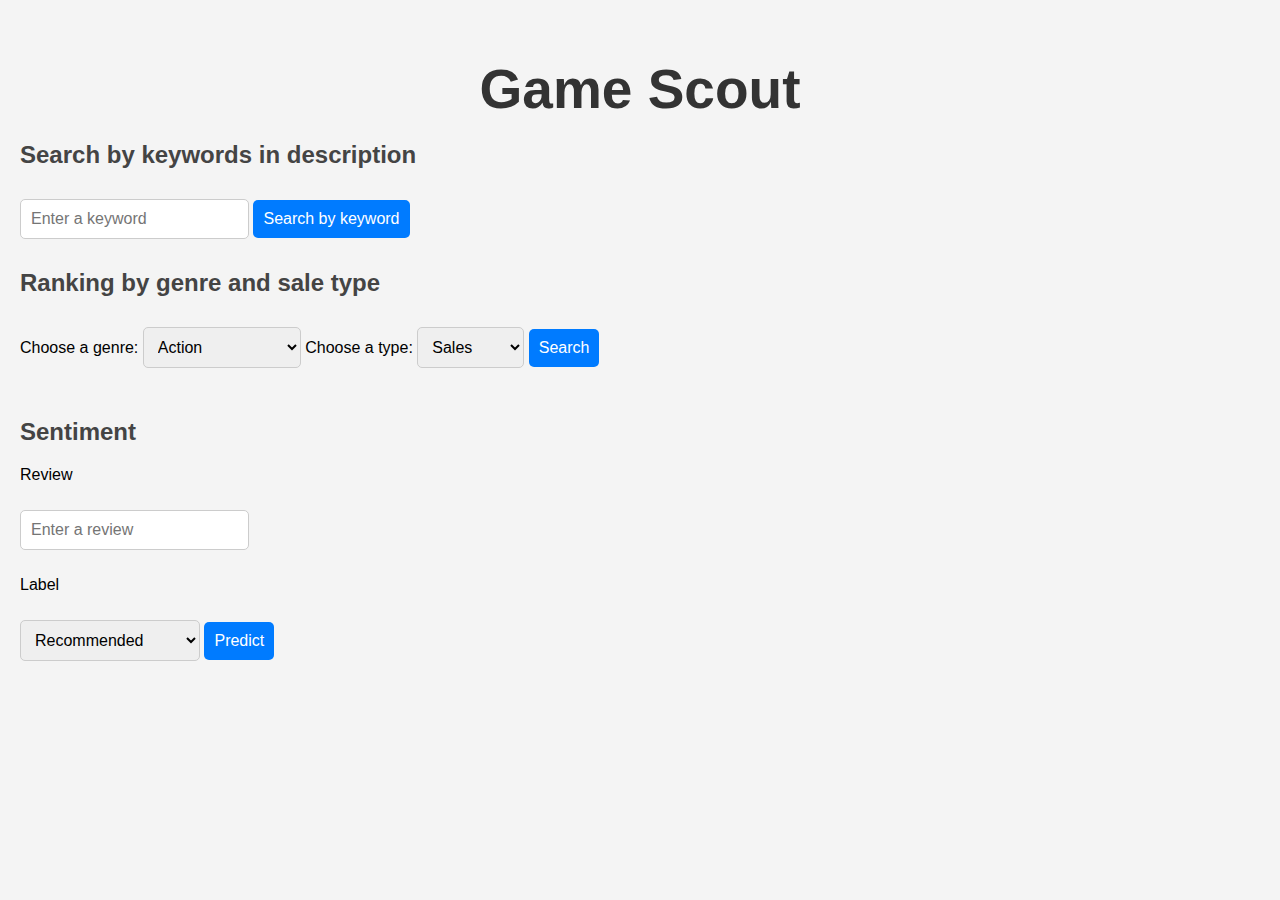
<file: src/main/resources/static/index.html>
<!DOCTYPE html>
<html lang="en">
<head>
    <meta charset="UTF-8">
    <meta name="viewport" content="width=device-width, initial-scale=1.0">
    <title>Game Search</title>
    <link rel="stylesheet" href="index.css"> <!-- Link to CSS -->
</head>
<body>
<h1>Game Scout</h1>

<h2>Search by keywords in description</h2>
<input type="text" id="keyword" placeholder="Enter a keyword" />
<button onclick="searchGames('GET')">Search by keyword</button>

<h2>Ranking by genre and sale type</h2>
<label for="genre">Choose a genre:</label>
<select name="genre" id="genre">
    <option value="Action">Action</option>
    <option value="Adventure">Adventure</option>
    <option value="Role-Playing">Role-Playing</option>
    <option value="Strategy">Strategy</option>
    <option value="Simulation">Simulation</option>
    <option value="Sports & Racing">Sports & Racing</option>
</select>

<label for="type">Choose a type:</label>
<select name="type" id="type">
    <option value="Sales">Sales</option>
    <option value="Revenue">Revenue</option>
</select>

<button onclick="ranking('GET')">Search</button>
<div id="results"></div>

<h2>Sentiment</h2>
<p>Review</p>
<input type="text" id="review" placeholder="Enter a review" />
<p>Label</p>
<select name="recommendation" id="recommendation">
    <option value="Recommended">Recommended</option>
    <option value="Not Recommended">Not Recommended</option>
</select>
<button onclick="sentiment()">Predict</button>
<div id="output"></div>

<script src="index.js"></script> <!-- Link to JavaScript -->
</body>
</html>
</file>
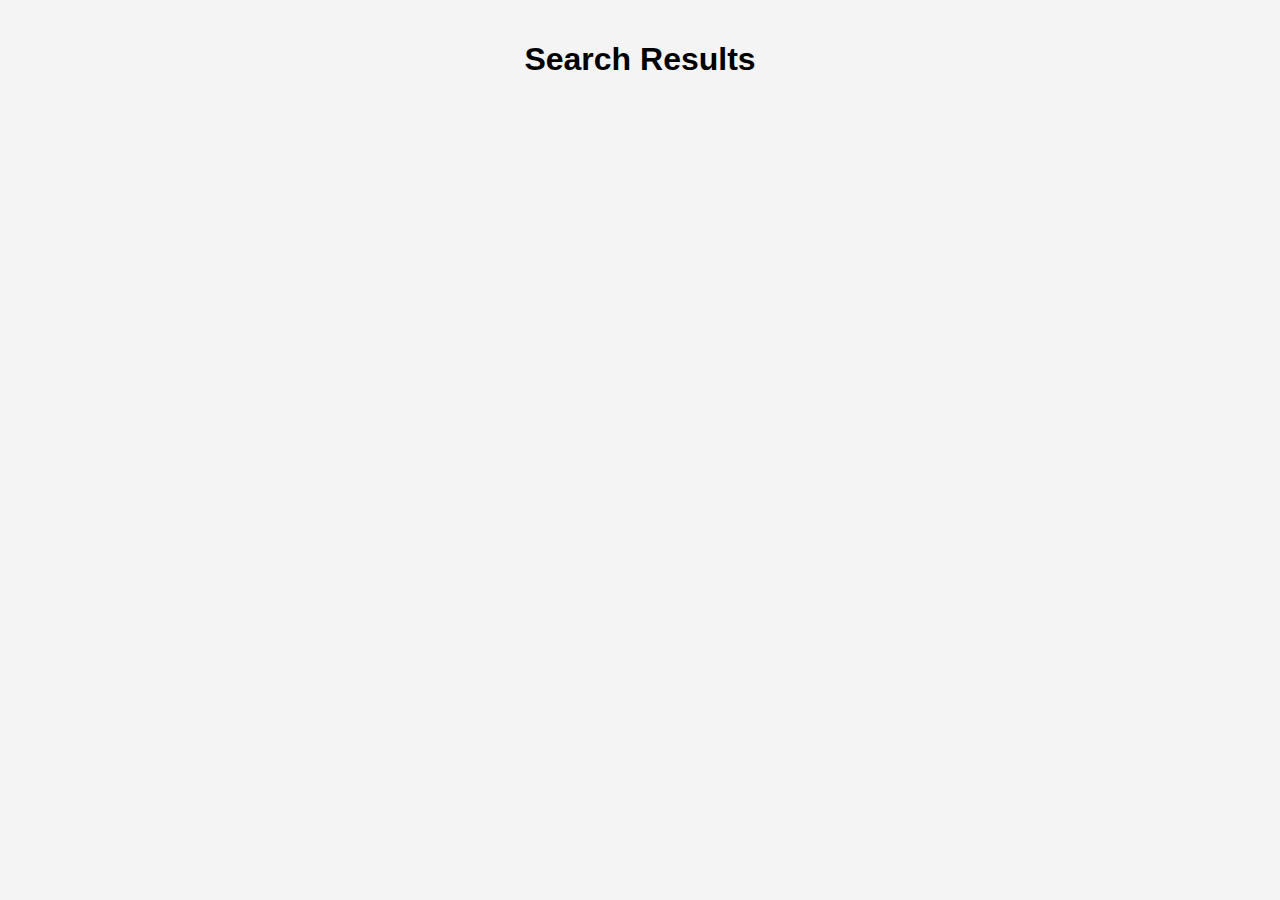
<file: src/main/resources/static/results.html>
<!DOCTYPE html>
<html lang="en">
<head>
    <meta charset="UTF-8">
    <meta name="viewport" content="width=device-width, initial-scale=1.0">
    <title>Search Results</title>
    <link rel="stylesheet" href="results.css"> <!-- Link to CSS -->
</head>
<body>
<h1>Search Results</h1>
<div id="results"></div>
<script src="results.js"></script> <!-- Link to JavaScript -->
</body>
</html>
</file>
<file: src/main/resources/static/index.css>
body {
    font-family: Arial, sans-serif;
    margin: 0;
    padding: 20px;
    background: url('https://images.unsplash.com/photo-1516676839530-135a545cce02?q=80&w=3173&auto=format&fit=crop&ixlib=rb-4.0.3&ixid=M3wxMjA3fDB8MHxwaG90by1wYWdlfHx8fGVufDB8fHx8fA%3D%3D') no-repeat center center fixed;
    background-size: cover;
    background-color: #f4f4f4;
}

h1 {
    text-align: center;
    margin-bottom: 20px;
    color: #333;
    font-size: 55px;
}

h2 {
    margin-top: 20px;
    color: #444;
}

input, select, button {
    margin: 10px 0;
    padding: 10px;
    font-size: 1rem;
    border: 1px solid #ccc;
    border-radius: 5px;
}

button {
    background-color: #007BFF;
    color: #fff;
    border: none;
    cursor: pointer;
    transition: background-color 0.3s ease;
}

button:hover {
    background-color: #0056b3;
}

#results {
    margin-top: 20px;
    display: grid;
    grid-template-columns: repeat(4, 1fr); /* Set 3 blocks per row */
    gap: 20px; /* Space between blocks */
}

.ranking {
    border: 1px solid #ccc;
    border-radius: 10px;
    padding: 15px;
    background-color: #fff;
    background: url('https://images.unsplash.com/photo-1516676839530-135a545cce02?q=80&w=3173&auto=format&fit=crop&ixlib=rb-4.0.3&ixid=M3wxMjA3fDB8MHxwaG90by1wYWdlfHx8fGVufDB8fHx8fA%3D%3D') no-repeat center center fixed;
    background-size: cover;
    box-shadow: 0 4px 8px rgba(0, 0, 0, 0.1);
}

.ranking h3 {
    margin: 0 0 10px;
    color: #333;
}

.ranking p {
    margin: 5px 0;
    color: #555;
}

/* Responsive Design for Smaller Screens */
@media (max-width: 768px) {
    #results {
        grid-template-columns: repeat(2, 1fr); /* 2 blocks per row for small screens */
    }
}

@media (max-width: 480px) {
    #results {
        grid-template-columns: 1fr; /* 1 block per row for very small screens */
    }
}
</file>
<file: src/main/resources/static/results.css>
body {
    font-family: Arial, sans-serif;
    margin: 0;
    padding: 20px;
    background: url('https://images.unsplash.com/photo-1516676839530-135a545cce02?q=80&w=3173&auto=format&fit=crop&ixlib=rb-4.0.3&ixid=M3wxMjA3fDB8MHxwaG90by1wYWdlfHx8fGVufDB8fHx8fA%3D%3D') no-repeat center center fixed;
    background-size: cover;
    background-color: #f4f4f4;
}

h1 {
    text-align: center;
    margin-bottom: 20px;
}

#results {
    display: grid;
    grid-template-columns: repeat(2, 1fr); /* Two columns */
    gap: 20px;
}

.result {
    background-color: #fff;
    border: 1px solid #ccc;
    border-color: #000000;
    border-radius: 10px;
    padding: 15px;
    box-shadow: 0 4px 8px rgba(0, 0, 0, 0.1);
    overflow: hidden;
    display: flex;
    flex-direction: column;
    text-color: #000000;
    background: url('https://images.unsplash.com/photo-1516676839530-135a545cce02?q=80&w=3173&auto=format&fit=crop&ixlib=rb-4.0.3&ixid=M3wxMjA3fDB8MHxwaG90by1wYWdlfHx8fGVufDB8fHx8fA%3D%3D') no-repeat center center fixed;
    background-size: cover;
    height: 600px; /* Set a fixed height for the block */
}

.result h3 {
    margin: 0;
    padding: 0 0 18px;
    font-size: 1.5rem;
    color: #333;
    white-space: nowrap; /* Prevent wrapping */
    overflow: hidden;
    text-overflow: ellipsis; /* Add ellipsis for long titles */
    line-height: 1.2; /* Adjust line height for proper spacing */
}

.result p {
    margin: 15px 0; /* Add consistent spacing between paragraphs */
    font-size: 0.9rem;
    color: #555;
    line-height: 1.5; /* Increase line-height for readability */
    overflow: hidden;
    text-overflow: ellipsis;
}

.result img {
    max-width: 100%;
    height: auto;
    border-radius: 10px;
    margin-top: 10px;
    flex-shrink: 0;
}

.result-content {
    flex-grow: 1; /* Allow content to take available space */
    overflow-y: auto; /* Enable scrolling for overflowing content */
}

.result a {
    color: #007BFF;
    text-decoration: none;
    word-wrap: break-word; /* Break long links */
}

.result a:hover {
    text-decoration: underline;
}

/* Responsive Design for smaller screens */
@media (max-width: 768px) {
    #results {
        grid-template-columns: 1fr; /* Single column for small screens */
    }
}
</file>
